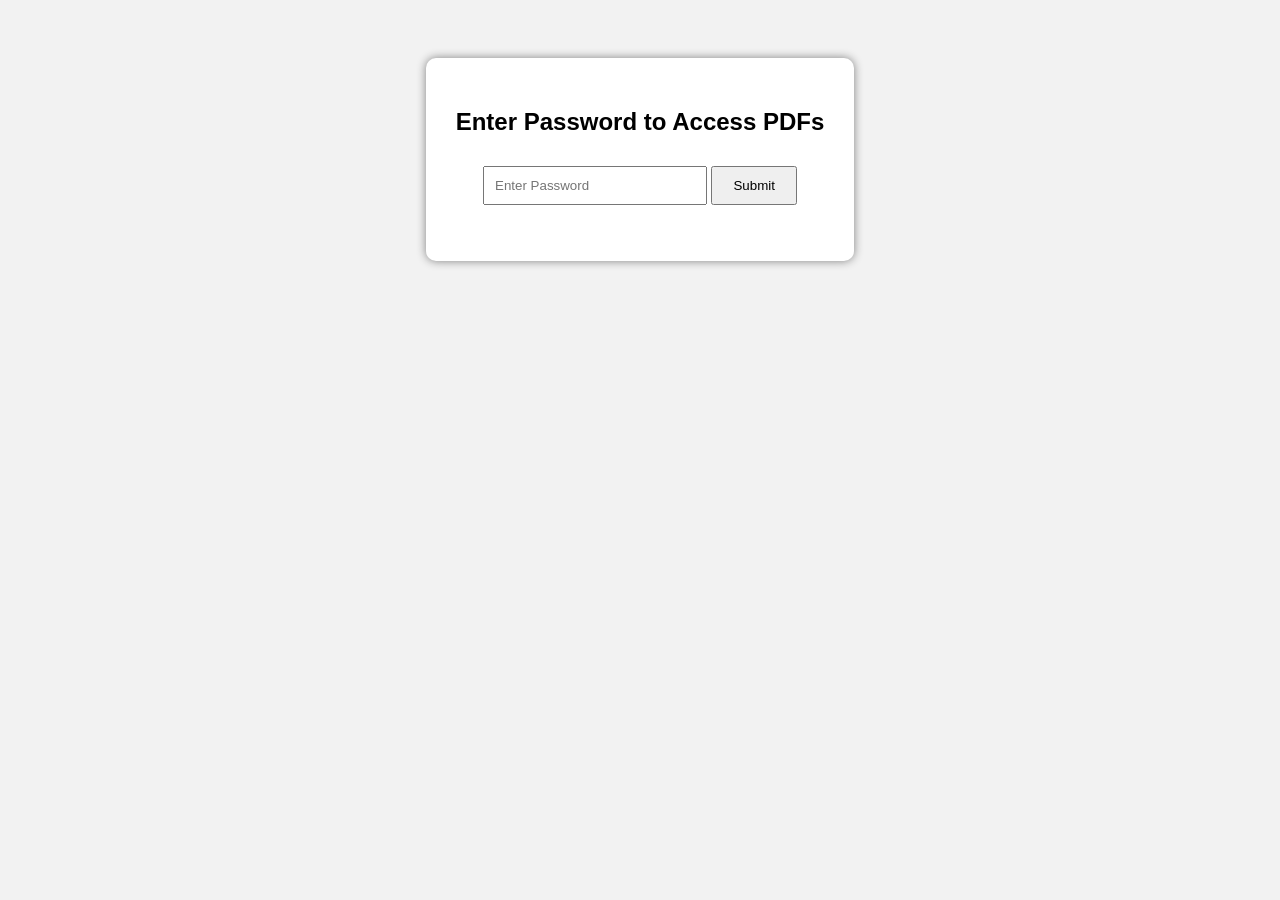
<file: index.html>
<!DOCTYPE html>
<html lang="en">
<head>
    <meta charset="UTF-8">
    <meta name="viewport" content="width=device-width, initial-scale=1.0">
    <title>Protected PDF Access</title>
    <link rel="stylesheet" href="style.css">
</head>
<body>
    <div class="login-container">
        <h2>Enter Password to Access PDFs</h2>
        <input type="password" id="password" placeholder="Enter Password">
        <button onclick="checkPassword()">Submit</button>
        <p id="error-msg" style="color:red;"></p>
    </div>

    <script src="script.js"></script>
</body>
</html>
</file>
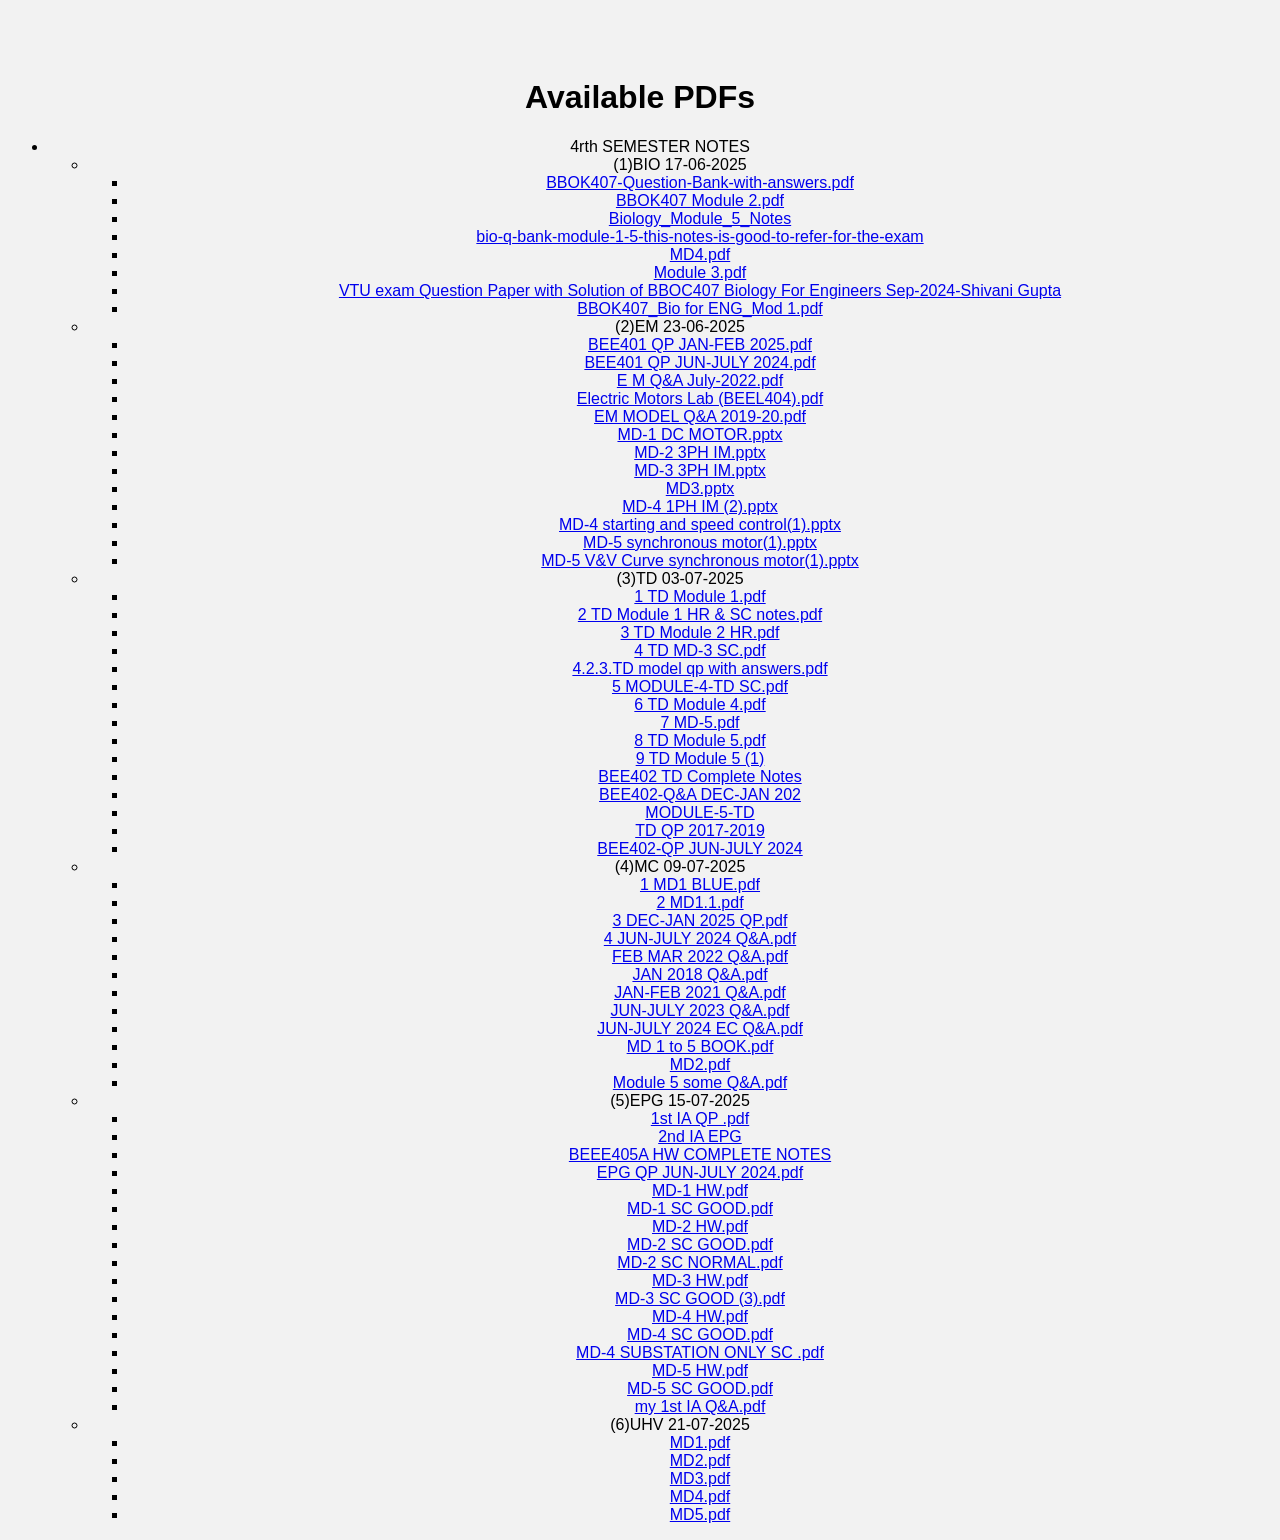
<file: pdfs.html>
<!DOCTYPE html>
<html lang="en">
<head>
  <meta charset="UTF-8">
  <meta name="viewport" content="width=device-width, initial-scale=1.0">
  <title>PDF Files</title>
  <link rel="stylesheet" href="style.css">
</head>
<body>
  <h1>Available PDFs</h1>
  <ul>
    <!-- Main Folder -->
    <li>4rth SEMESTER NOTES
      <ul>
        <!-- Subfolder -->
        <li>(1)BIO    17-06-2025
          <ul>
            <!-- Inner PDFs inside BIO    17-06-2025 -->
            <li><a href="BBOK407-Question-Bank-with-answers.pdf" target="_blank">BBOK407-Question-Bank-with-answers.pdf</a></li>
            <li><a href="BBOK407 Module 2.pdf" target="_blank">BBOK407 Module 2.pdf</a></li>
            <li><a href="Biology_Module_5_Notes.pdf" target="_blank">Biology_Module_5_Notes</a></li>
            <li><a href="bio-q-bank-module-1-5-this-notes-is-good-to-refer-for-the-exam.pdf" target="_blank">bio-q-bank-module-1-5-this-notes-is-good-to-refer-for-the-exam</a></li>
            <li><a href="MD4.pdf" target="_blank">MD4.pdf</a></li>
            <li><a href="Module 3.pdf" target="_blank">Module 3.pdf</a></li>
            <li><a href="VTU exam Question Paper with Solution of BBOC407 Biology For Engineers Sep-2024-Shivani Gupta.pdf" target="_blank">VTU exam Question Paper with Solution of BBOC407 Biology For Engineers Sep-2024-Shivani Gupta</a></li>
            <li><a href="BBOK407_Bio for ENG_Mod 1.pdf" target="_blank">BBOK407_Bio for ENG_Mod 1.pdf</a></li>

          </ul>
        </li>

        <!-- You can add other subjects too -->
        <li>(2)EM   23-06-2025
          <ul>
            <!-- Inner PDFs inside 2)EM   23-06-2025 -->
            <li><a href="BEE401  QP JAN-FEB 2025.pdf" target="_blank">BEE401  QP JAN-FEB 2025.pdf</a></li>
            <li><a href="BEE401  QP JUN-JULY 2024.pdf" target="_blank">BEE401  QP JUN-JULY 2024.pdf</a></li>
              <li><a href="E M Q&A July-2022.pdf" target="_blank">E M Q&A July-2022.pdf</a></li>
                <li><a href="Electric Motors Lab (BEEL404).pdf" target="_blank">Electric Motors Lab (BEEL404).pdf</a></li>
                  <li><a href="EM MODEL Q&A 2019-20.pdf" target="_blank">EM MODEL Q&A 2019-20.pdf</a></li>
                    <li><a href="MD-1 DC MOTOR.pptx" target="_blank">MD-1 DC MOTOR.pptx</a></li>
                      <li><a href="MD-2 3PH IM.pptx" target="_blank">MD-2 3PH IM.pptx</a></li>
                        <li><a href="MD-3 3PH IM.pptx" target="_blank">MD-3 3PH IM.pptx</a></li>
                          <li><a href="MD3.pptx" target="_blank">MD3.pptx</a></li>
                           <li><a href="MD-4 1PH IM (2).pptx" target="_blank">MD-4 1PH IM (2).pptx</a></li>
                           <li><a href="MD-4 starting and speed control(1).pptx" target="_blank">MD-4 starting and speed control(1).pptx</a></li>
                           <li><a href="MD-5 synchronous motor(1).pptx" target="_blank">MD-5 synchronous motor(1).pptx</a></li>
                           <li><a href="MD-5 V&V Curve synchronous motor(1).pptx" target="_blank">MD-5 V&V Curve synchronous motor(1).pptx</a></li>

          </ul>
        </li>
         
       <!-- You can add other subjects too -->
        <li>(3)TD    03-07-2025
          <ul>
            <!-- Inner PDFs inside 3)TD    03-07-2025 -->
            <li><a href="1 TD Module 1.pdf" target="_blank">1 TD Module 1.pdf</a></li>
            <li><a href="2 TD Module 1 HR & SC notes.pdf" target="_blank">2 TD Module 1 HR & SC notes.pdf</a></li>
            <li><a href="3 TD Module 2 HR.pdf" target="_blank">3 TD Module 2 HR.pdf</a></li>
            <li><a href="4 TD MD-3 SC.pdf" target="_blank">4 TD MD-3 SC.pdf</a></li>
            <li><a href="4.2.3.TD model qp with answers.pdf" target="_blank">4.2.3.TD model qp with answers.pdf</a></li>
            <li><a href="5 MODULE-4-TD SC.pdf" target="_blank">5 MODULE-4-TD SC.pdf</a></li>
            <li><a href="6 TD Module 4.pdf" target="_blank">6 TD Module 4.pdf</a></li>
            <li><a href="7 MD-5.pdf" target="_blank">7 MD-5.pdf</a></li>
             <li><a href="8 TD Module 5.pdf" target="_blank">8 TD Module 5.pdf</a></li>
              <li><a href="9 TD Module 5 (1)" target="_blank">9 TD Module 5 (1)</a></li>
               <li><a href="BEE402 TD Complete Notes" target="_blank">BEE402 TD Complete Notes</a></li>
                <li><a href="BEE402-Q&A DEC-JAN 2025" target="_blank">BEE402-Q&A DEC-JAN 202</a></li>
                 <li><a href="MODULE-5-TD" target="_blank">MODULE-5-TD</a></li>
                  <li><a href="TD QP 2017-2019" target="_blank">TD QP 2017-2019</a></li>
                   <li><a href="BEE402-QP JUN-JULY 2024" target="_blank">BEE402-QP JUN-JULY 2024</a></li>

          </ul>
        </li>
         
         <!-- You can add other subjects too -->
        <li>(4)MC   09-07-2025
          <ul>
            <!-- Inner PDFs inside 4)MC   09-07-2025 -->
            <li><a href="1 MD1 BLUE.pdf" target="_blank">1 MD1 BLUE.pdf</a></li>
            <li><a href="2 MD1.1.pdf" target="_blank">2 MD1.1.pdf</a></li>
              <li><a href="3 DEC-JAN 2025 QP.pdf" target="_blank">3 DEC-JAN 2025 QP.pdf</a></li>
                <li><a href="4 JUN-JULY 2024 Q&A.pdf" target="_blank">4 JUN-JULY 2024 Q&A.pdf</a></li>
                  <li><a href="FEB MAR 2022 Q&A.pdf" target="_blank">FEB MAR 2022 Q&A.pdf</a></li>
                    <li><a href="JAN 2018 Q&A.pdf" target="_blank">JAN 2018 Q&A.pdf</a></li>
                      <li><a href="JAN-FEB 2021 Q&A.pdf" target="_blank"> JAN-FEB 2021 Q&A.pdf</a></li>
                        <li><a href="JUN-JULY 2023 Q&A.pdf" target="_blank">JUN-JULY 2023 Q&A.pdf</a></li>
                          <li><a href="JUN-JULY 2024 EC Q&A.pdf" target="_blank">JUN-JULY 2024 EC Q&A.pdf</a></li>
                           <li><a href="MD 1 to 5 BOOK.pdf" target="_blank">MD 1 to 5 BOOK.pdf</a></li>
                           <li><a href="MD2.pdf" target="_blank">MD2.pdf</a></li>
                           <li><a href="Module 5 some Q&A.pdf" target="_blank">Module 5 some Q&A.pdf</a></li>                          

          </ul>
        </li>

         <!-- You can add other subjects too -->
        <li>(5)EPG   15-07-2025
          <ul>
            <!-- Inner PDFs inside 5)EPG   15-07-2025 -->
            <li><a href="1st IA QP .pdf" target="_blank">1st IA QP .pdf</a></li>
            <li><a href="2nd IA EPG" target="_blank">2nd IA EPG</a></li>
              <li><a href="BEEE405A HW COMPLETE NOTES.pdf" target="_blank">BEEE405A HW COMPLETE NOTES</a></li>
                <li><a href="EPG QP JUN-JULY 2024.pdf" target="_blank">EPG QP JUN-JULY 2024.pdf</a></li>
                  <li><a href="MD-1 HW.pdf" target="_blank">MD-1 HW.pdf</a></li>
                    <li><a href="MD-1 SC GOOD.pdf" target="_blank">MD-1 SC GOOD.pdf</a></li>
                      <li><a href="MD-2 HW.pdf" target="_blank">MD-2 HW.pdf</a></li>
                        <li><a href="MD-2 SC GOOD.pdf" target="_blank">MD-2 SC GOOD.pdf</a></li>
                          <li><a href="MD-2 SC NORMAL.pdf" target="_blank">MD-2 SC NORMAL.pdf</a></li>
                           <li><a href="MD-3 HW.pdf" target="_blank">MD-3 HW.pdf</a></li>
                           <li><a href="MD-3 SC GOOD (3).pdf" target="_blank">MD-3 SC GOOD (3).pdf</a></li>
                           <li><a href="MD-4 HW.pdf" target="_blank">MD-4 HW.pdf</a></li>   
                           <li><a href="MD-4 SC GOOD.pdf" target="_blank">MD-4 SC GOOD.pdf</a></li> 
                          <li><a href="MD-4 SUBSTATION ONLY SC .pdf" target="_blank">MD-4 SUBSTATION ONLY SC .pdf</a></li> 
                         <li><a href="MD-5 HW.pdf" target="_blank">MD-5 HW.pdf</a></li> 
                         <li><a href="MD-5 SC GOOD.pdf" target="_blank">MD-5 SC GOOD.pdf</a></li> 
                         <li><a href="my 1st IA Q&A.pdf" target="_blank">my 1st IA Q&A.pdf</a></li> 

          </ul>
        </li>
         <!-- You can add other subjects too -->
        <li>(6)UHV  21-07-2025
          <ul>
            <!-- Inner PDFs inside 6)UHV  21-07-2025 -->
            <li><a href="MD1.pdf" target="_blank">MD1.pdf</a></li>
            <li><a href="MD2.pdf" target="_blank">MD2.pdf</a></li>
              <li><a href="MD3.pdf" target="_blank">MD3.pdf</a></li>
                <li><a href="MD4.pdf" target="_blank">MD4.pdf</a></li>
                  <li><a href="MD5.pdf" target="_blank">MD5.pdf</a></li>                                

          </ul>
        </li>
      </ul>
    </li>
  </ul>
</body>
</html>
</file>
<file: style.css>
body {
    font-family: Arial, sans-serif;
    text-align: center;
    background-color: #f2f2f2;
    padding-top: 50px;
}

.login-container {
    background-color: white;
    display: inline-block;
    padding: 30px;
    border-radius: 10px;
    box-shadow: 0px 0px 10px gray;
}

input {
    padding: 10px;
    width: 200px;
    margin: 10px 0;
}

button {
    padding: 10px 20px;
    cursor: pointer;
}
</file>
